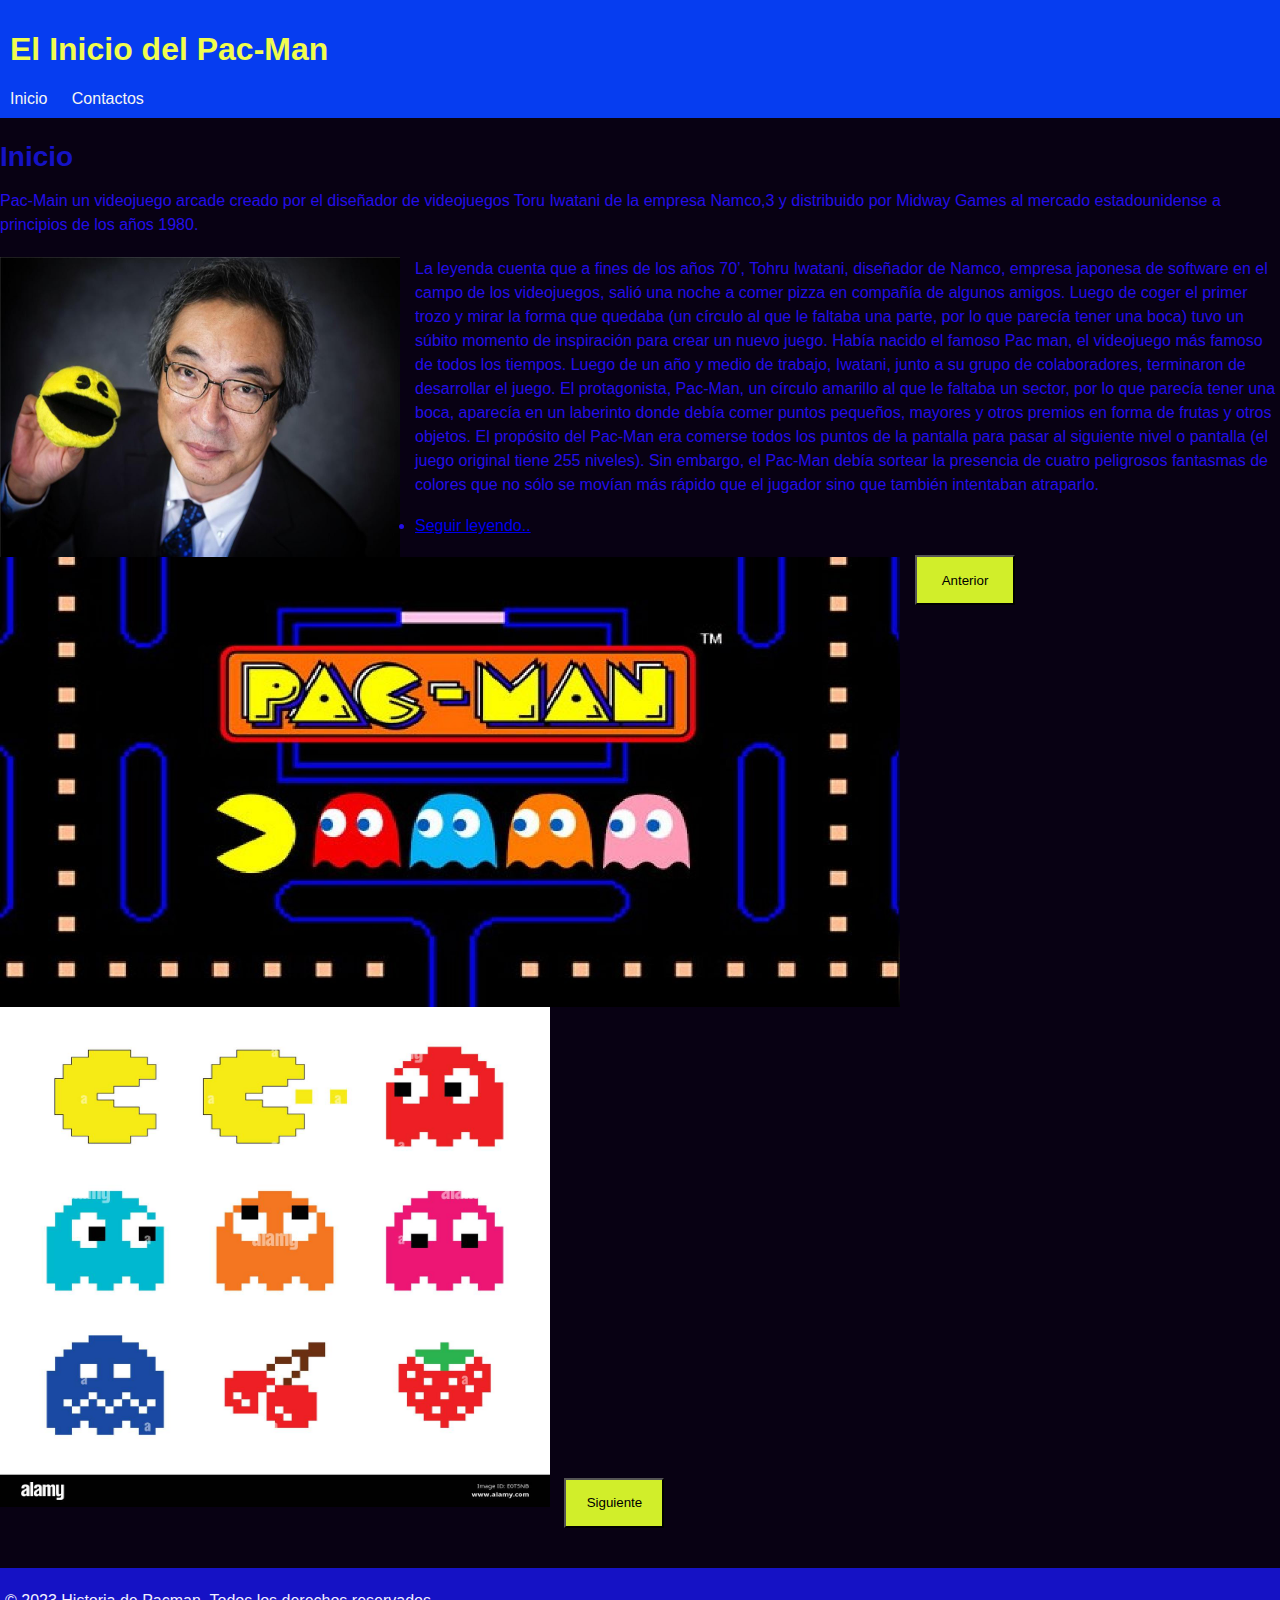
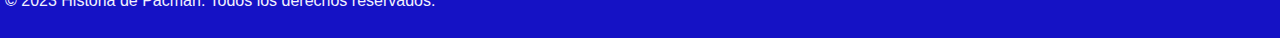
<file: index.html>
<!DOCTYPE html>
<html lang="es">

<head>
	<style>
		.img1 {
			float: left;
		}

		.img2 {
			float: left;
		}
	</style>
	<meta charset="UTF-8">
	<title>Pacman</title>
	<link rel="stylesheet" href="estilos.css">
	<link rel="icon" href="icono.png">
</head>

<body>

	<header>
		<h1>El Inicio del Pac-Man </h1>
		<nav>
			<ul>
				<li><a href="#inicio">Inicio</a></li>
				<li><a href="Pagina3.html">Contactos</a></li>

			</ul>
		</nav>
	</header>

	<section id="inicio">
		<h2>Inicio</h2>
		<p> Pac-Main un videojuego arcade creado por el diseñador de videojuegos Toru Iwatani de la empresa Namco,3​ y
			distribuido por Midway Games al mercado estadounidense a principios de los años 1980.</p>
		<img class="img1" src="creadorinicio.jpg" alt="elCreadorPacMan"
			style="width:400px;height:300px;margin-right:15px;">
		<p>La leyenda cuenta que a fines de los años 70’, Tohru Iwatani, diseñador de Namco, empresa japonesa de
			software en el campo de los videojuegos, salió una noche a comer pizza en compañía de algunos amigos. Luego
			de coger el primer trozo y mirar la forma que quedaba (un círculo al que le faltaba una parte, por lo que
			parecía tener una boca) tuvo un súbito momento de inspiración para crear un nuevo juego. Había nacido el
			famoso Pac man, el videojuego más famoso de todos los tiempos.

			Luego de un año y medio de trabajo, Iwatani, junto a su grupo de colaboradores, terminaron de desarrollar el
			juego. El protagonista, Pac-Man,
			un círculo amarillo al que le faltaba un sector, por lo que parecía tener una boca, aparecía en un laberinto
			donde debía comer puntos pequeños, mayores y otros premios en forma de frutas y otros objetos. El propósito
			del Pac-Man era comerse todos los puntos de la pantalla para pasar al siguiente nivel o pantalla (el juego
			original tiene 255 niveles).
			Sin embargo, el Pac-Man debía sortear la presencia de cuatro peligrosos fantasmas de colores que no sólo se
			movían más rápido que el jugador sino que también intentaban atraparlo.
			<li><a href="Pagina2.html">Seguir leyendo..</a></li>
		</p>

		<img class="img1" src="iniciop2.jpg" style="width:900px;height:450px;margin-right:15px;">

		<button onclick="anteriorImagen()">Anterior</button>
		<img id="imagenesdelcarrusel" src="" style="width:550px;height:500px;margin-right:10px;">
		<button onclick="siguienteImagen()">Siguiente</button>
	</section>

	<footer>
		<p>© 2023 Historia de Pacman. Todos los derechos reservados.</p>
	</footer>

	<script src="carrousel.js"></script>
</body>

</html>
</file>
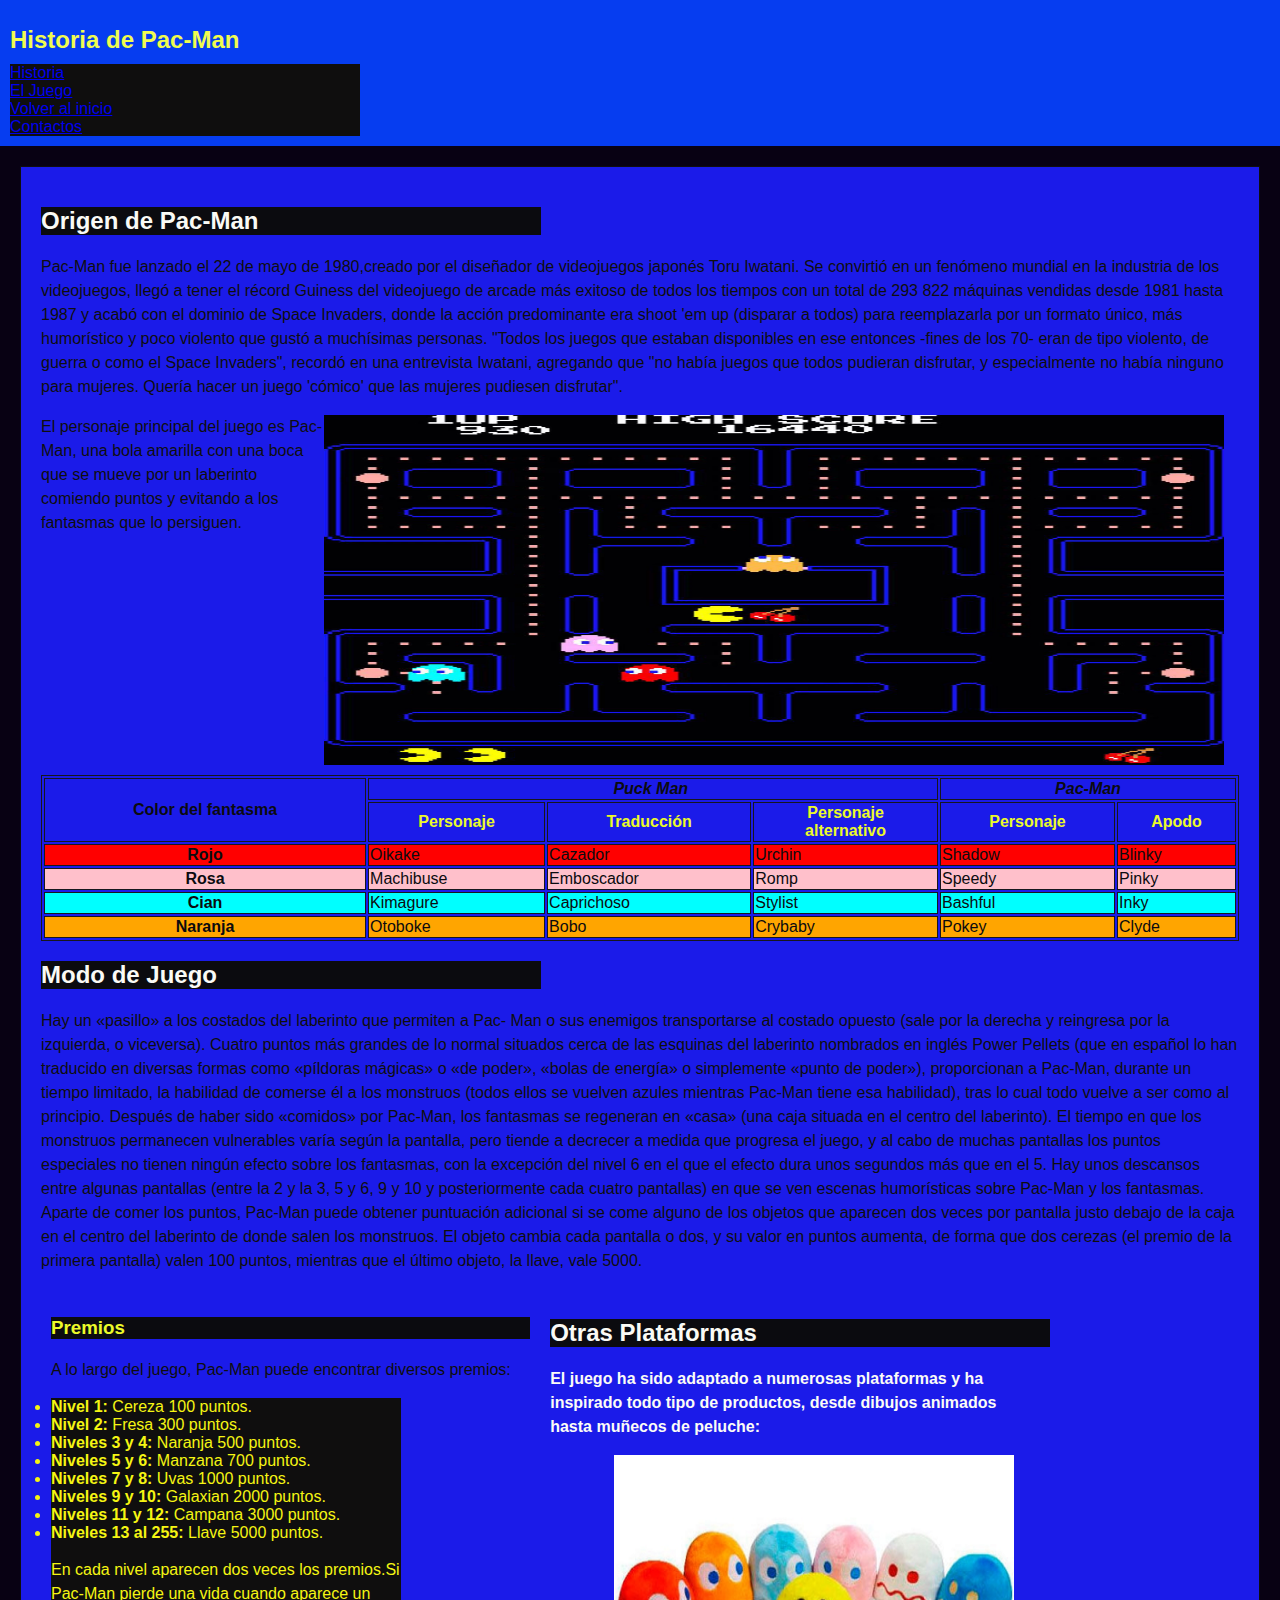
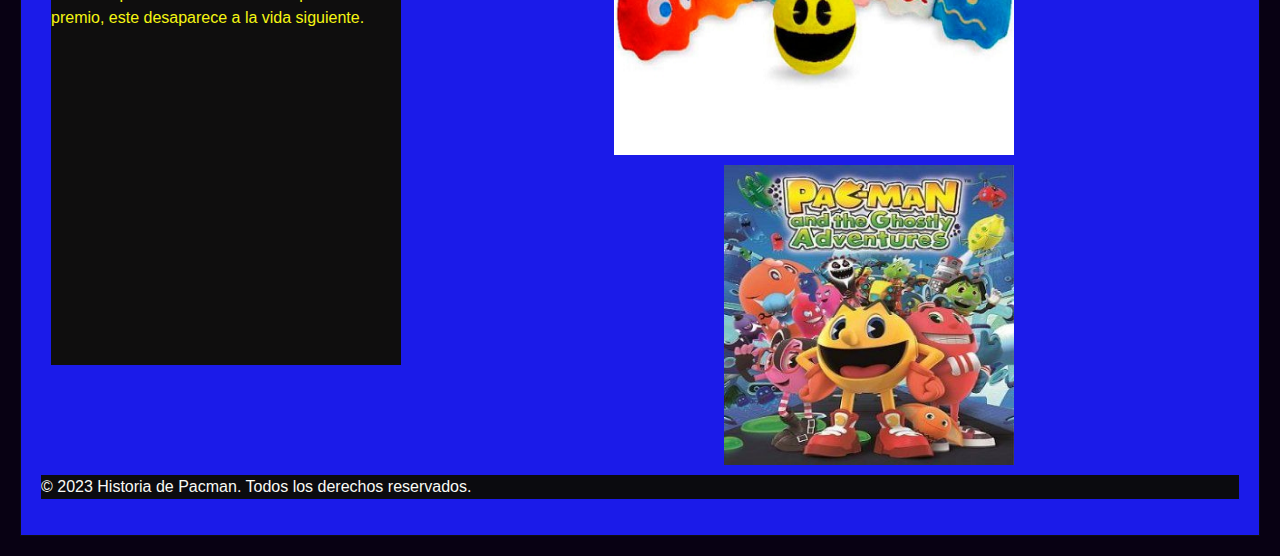
<file: Pagina2.html>
<!DOCTYPE html>
<html lang="en">

<head>
	<meta charset="UTF-8">
	<meta http-equiv="X-UA-Compatible" content="IE=edge">
	<meta name="viewport" content="width=device-width, initial-scale=1.0">
	<title>Articulo de Pac-Man</title>
	<link rel="stylesheet" href="estilosp2.css">


	<link rel="icon" href="icono.png">
</head>

<body>
	<header>
		<h1>Historia de Pac-Man</h1>
		<nav>
			<ul>
				<li><a href="#origen">Historia</a></li>
				<li><a href="#MododeJuego">El Juego</a></li>
				<li><a href="index.html">Volver al inicio</a></li>
				<li><a href="Pagina3.html">Contactos</a></li>


			</ul>
		</nav>
	</header>
	<article>
		<section id="origen">
			<h2>Origen de Pac-Man</h2>
			<p>Pac-Man fue lanzado el 22 de mayo de 1980,creado por el diseñador de videojuegos japonés Toru Iwatani. Se
				convirtió en un fenómeno mundial en la industria de los videojuegos, llegó a tener el récord Guiness del
				videojuego de arcade más exitoso de todos los tiempos con un total de 293 822 máquinas vendidas desde
				1981 hasta 1987 y acabó con el dominio de Space Invaders,
				donde la acción predominante era shoot 'em up (disparar a todos) para reemplazarla por un formato único,
				más humorístico y poco violento que gustó a muchísimas personas.

				"Todos los juegos que estaban disponibles en ese entonces -fines de los 70- eran de tipo violento, de
				guerra o como el Space Invaders", recordó en una entrevista Iwatani, agregando que "no había juegos que
				todos pudieran disfrutar, y especialmente no había ninguno para mujeres.
				Quería hacer un juego 'cómico' que las mujeres pudiesen disfrutar".

			</p>
			<img class="img1" src="pacman1.jpg" alt="Pacman original"
				style="width:900px;height:350px;margin-right:15px;">
			<p>El personaje principal del juego es Pac-Man, una bola amarilla con una boca que se mueve por un laberinto
				comiendo puntos y evitando a los fantasmas que lo persiguen.</p>

			<table>
				<tbody>
					<tr>
						<th rowspan="2">Color del fantasma
						</th>
						<th colspan="3"><i>Puck Man</i> ​
						</th>
						<th colspan="2"><i>Pac-Man</i>
						</th>
					</tr>
					<tr align-content="center">
						<th style="color: rgb(236, 250, 41)">Personaje
						</th>
						<th style="color: rgb(236, 250, 41)">Traducción
						</th>
						<th style="color : rgb(236, 250, 41)">Personaje<br>alternativo
						</th>
						<th style="color: rgb(236, 250, 41)">Personaje
						</th>
						<th style="color: rgb(236, 250, 41)">Apodo
						</th>
					</tr>
					<tr align-content="center">
						<th style="background-color: red">Rojo
						</th>
						<td nowrap="" style="background-color: red">Oikake
						</td>
						<td style="background-color: red">Cazador
						</td>
						<td style="background-color: red">Urchin
						</td>
						<td style="background-color: red">Shadow
						</td>
						<td style="background-color: red">Blinky
						</td>
					</tr>
					<tr align-content="center">
						<th style="background-color: pink">Rosa
						</th>
						<td nowrap="" style="background-color: pink">Machibuse
						</td>
						<td style="background-color: pink">Emboscador
						</td>
						<td style="background-color: pink">Romp
						</td>
						<td style="background-color: pink">Speedy
						</td>
						<td style="background-color: pink">Pinky
						</td>
					</tr>
					<tr align-content="center">
						<th style="background-color: cyan">Cian
						</th>
						<td nowrap="" style="background-color: cyan">Kimagure
						</td>
						<td style="background-color: cyan">Caprichoso
						</td>
						<td style="background-color: cyan">Stylist
						</td>
						<td style="background-color: cyan">Bashful
						</td>
						<td style="background-color: cyan">Inky
						</td>
					</tr>
					<tr align-content="center">
						<th style="background-color: orange">Naranja
						</th>
						<td nowrap="" style="background-color: orange">Otoboke
						</td>
						<td style="background-color: orange">Bobo
						</td>
						</th>
						<td style="background-color: orange">Crybaby
						</td>
						<td style="background-color: orange">Pokey
						</td>
						<td style="background-color: orange">Clyde
						</td>
					</tr>
				</tbody>
			</table>
			</div>

		</section>
		<section id="MododeJuego">
			<h2>Modo de Juego</h2>
			<p>
				Hay un «pasillo» a los costados del laberinto que permiten a Pac- Man o sus enemigos transportarse al
				costado opuesto (sale por la derecha y reingresa por la izquierda, o viceversa). Cuatro puntos más
				grandes de lo normal situados cerca de las esquinas del laberinto nombrados en inglés Power Pellets (que
				en español lo han traducido en diversas formas como «píldoras mágicas» o «de poder», «bolas de energía»
				o simplemente «punto de poder»), proporcionan a Pac-Man, durante un tiempo limitado, la habilidad de
				comerse él a los monstruos (todos ellos se vuelven azules mientras Pac-Man tiene esa habilidad), tras lo
				cual todo vuelve a ser como al principio.

				Después de haber sido «comidos» por Pac-Man, los fantasmas se regeneran en «casa» (una caja situada en
				el centro del laberinto).
				El tiempo en que los monstruos permanecen vulnerables varía según la pantalla, pero tiende a decrecer a
				medida que progresa el juego, y al cabo de muchas pantallas los puntos especiales no tienen ningún
				efecto sobre los fantasmas, con la excepción del nivel 6 en el que el efecto dura unos segundos más que
				en el 5.

				Hay unos descansos entre algunas pantallas (entre la 2 y la 3, 5 y 6, 9 y 10 y posteriormente cada
				cuatro pantallas) en que se ven escenas humorísticas sobre Pac-Man y los fantasmas.

				Aparte de comer los puntos, Pac-Man puede obtener puntuación adicional si se come alguno de los objetos
				que aparecen dos veces por pantalla justo debajo de la caja en el centro del laberinto de donde salen
				los monstruos.

				El objeto cambia cada pantalla o dos, y su valor en puntos aumenta, de forma que dos cerezas (el premio
				de la primera pantalla) valen 100 puntos, mientras que el último objeto, la llave, vale 5000.


			</p>


			<div class="row">
				<div class="column">
					<h3><b>Premios</b></h3>
					<p>A lo largo del juego, Pac-Man puede encontrar diversos premios:</p>
					<u2>
						<li><b>Nivel 1: </b> Cereza 100 puntos.</li>
						<li><b>Nivel 2: </b> Fresa 300 puntos.</li>
						<li><b>Niveles 3 y 4: </b> Naranja 500 puntos.</li>
						<li><b>Niveles 5 y 6: </b> Manzana 700 puntos.</l1>
						<li><b>Niveles 7 y 8: </b> Uvas 1000 puntos.</l1>
						<li><b>Niveles 9 y 10: </b> Galaxian 2000 puntos.</l1>
						<li><b>Niveles 11 y 12: </b> Campana 3000 puntos.</l1>
						<li><b>Niveles 13 al 255: </b> Llave 5000 puntos.</l1>

					</u2>
					<p>En cada nivel aparecen dos veces los premios.Si Pac-Man pierde una vida cuando aparece un premio,
						este desaparece a la vida siguiente.</p>

					<iframe src="https://www.youtube.com/embed/dScq4P5gn4A" frameborder="0" allowfullscreen></iframe>
				</div>
				<div class="column">
					<h2>Otras Plataformas</h2>
					<p style="color: rgb(251, 252, 247)"><b>El juego ha sido adaptado a numerosas plataformas
							y ha inspirado
							todo tipo de productos, desde dibujos animados hasta muñecos de peluche: </b></p>


					<img src="peluches.jpg" style="width:400px;height:300px;margin-right:15px;">
					<img src="animacion.jpg" style="width:290px;height:300px;margin-right:15px;">


				</div>
			</div>
			<footer>
				<p>© 2023 Historia de Pacman. Todos los derechos reservados.</p>
			</footer>



	</article>

</body>

</html>
</file>
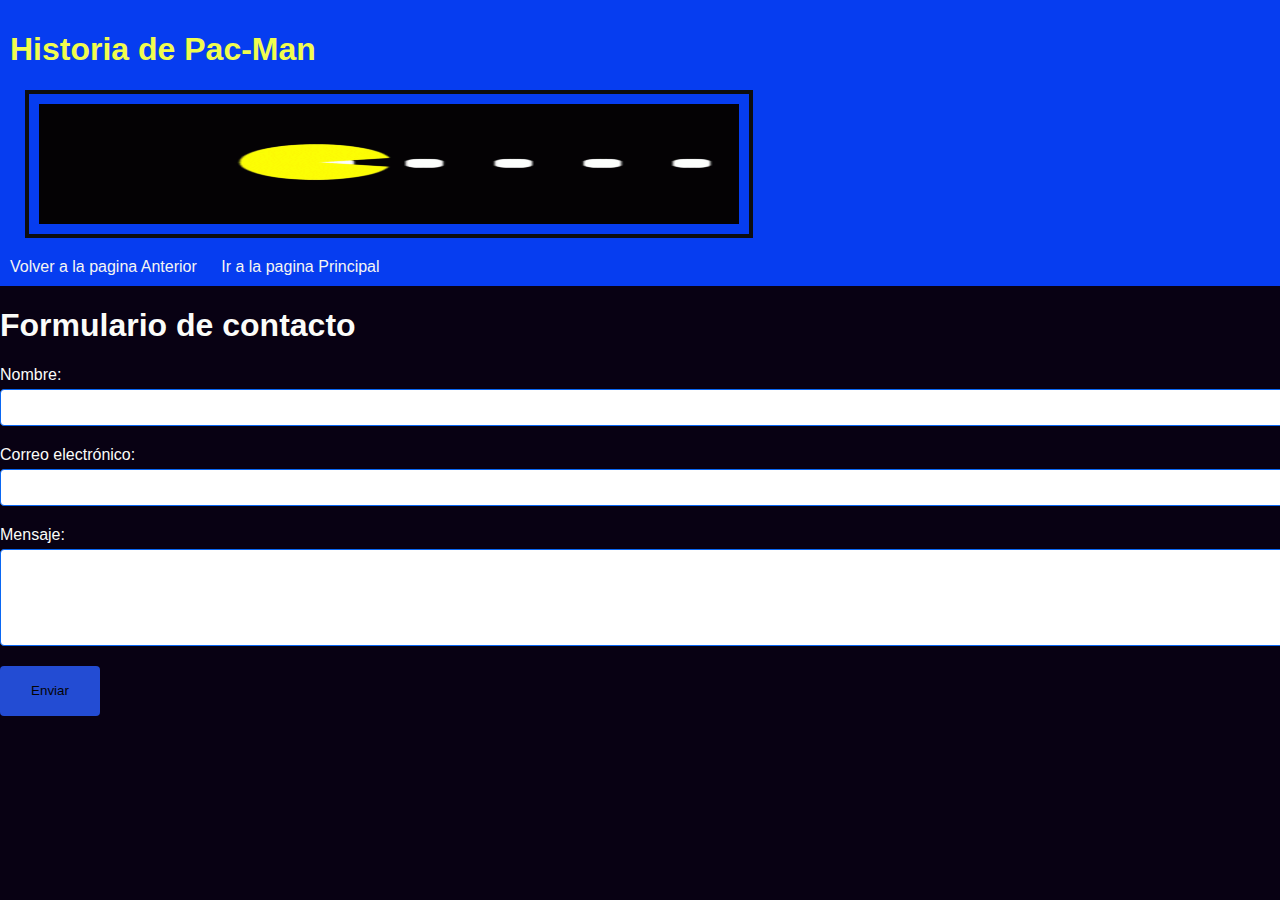
<file: Pagina3.html>
<!DOCTYPE html>
<html lang="es">

<head>
  <meta charset="UTF-8">
  <meta http-equiv="X-UA-Compatible" content="IE=edge">
  <meta name="viewport" content="width=device-width, initial-scale=1.0">
  <title>Contactos</title>
  <link rel="stylesheet" href="estilos.css">
  <link rel="stylesheet" href="estilosp3.css">
  <link rel="icon" href="icono.png">
</head>

<body>
  <header>
    <h1>Historia de Pac-Man</h1>
    <img class="img1" src="pacman-gaming.gif" style="width:700px;height:120px;margin-left:15px;">
    <nav>
      <ul>
        <li><a href="Pagina2.html">Volver a la pagina Anterior</a></li>
        <li><a href="index.html">Ir a la pagina Principal</a></li>
      </ul>
    </nav>
  </header>

  <h1>Formulario de contacto</h1>
  <form id="contact-form" onsubmit="event.preventDefault(); submitForm();">
    <label for="name">Nombre:</label>
    <input type="text" id="name" name="name" required maxlength="50">

    <label for="email">Correo electrónico:</label>
    <input type="email" id="email" name="email" required maxlength="100"
      pattern="[a-z0-9._%+-]+@[a-z0-9.-]+\.[a-z]{2,}$">

    <label for="message">Mensaje:</label>
    <textarea id="message" name="message" rows="5" required maxlength="500"></textarea>

    <button type="submit">Enviar</button>
  </form>

  <div id="data-container"></div>



  <script src="form.js"></script>


</body>

</html>
</file>
<file: estilos.css>
table,
th,
td {
	border: 1px solid rgb(21, 18, 197);
}

table {
	width: 100%;
	color: rgb(21, 24, 240);
}

body {
	font-family: Arial, sans-serif;
	background-color: #080113;
	margin: 0;
	padding: 0;
}

header {
	background-color: rgb(6, 61, 240);
	color: rgb(240, 252, 79);
	padding: 10px;
}

nav ul {
	list-style: none;
	margin: 0;
	padding: 0;
}

h2 {

	color: rgb(21, 18, 197);
}

nav li {
	display: inline-block;
	margin-right: 20px;
}

nav li:last-child {
	margin-right: 0;
}

nav a {
	color: rgb(245, 245, 243);
	text-decoration: none;
}

main {
	padding: 20px;
}

section {
	margin-bottom: 40px;
	color: rgb(36, 14, 233)
}

h2 {
	font-size: 28px;
	margin-bottom: 10px;
}

p {
	font-size: 16px;
	line-height: 1.5;
	margin-bottom: 20px;
}

iframe {
	max-width: 100%;
	height: 315px;
	margin-bottom: 20
}

footer {
	background-color: rgb(21, 18, 197);
	color: rgb(242, 241, 253);
	padding: 5px;
}

button {
	width: 100px;
	height: 50px;
	background-color: rgb(209, 238, 42);

}
</file>
<file: estilosp2.css>
body {

  font-family: Arial, sans-serif;
  background-color: #080113;
  margin: 0;
  padding: 0;
}



article {
  background-color: #1b1be9;
  padding: 20px;
  margin: 20px;
  border: 1px solid rgb(15, 14, 14);

}

table,
th,
td {
  border: 1px solid rgb(23, 23, 29);
}

table {
  width: 100%;
  color: rgb(11, 11, 15);
}

body {
  color: rgb(15, 14, 14)
}

h1 {
  font-size: 24px;
  font-weight: bold;
  margin-bottom: 10px;
}

img {
  max-width: 100%;
  height: auto;
  margin-bottom: 10px;
}

p {
  font-size: 16px;
  line-height: 1.5;
}

header {
  background-color: rgb(6, 61, 240);
  color: rgb(240, 252, 79);
  padding: 10px;
}

nav ul {
  color: rgb(245, 245, 243);
  text-decoration: none;
  list-style: none;
  margin: 0;
  padding: 0;
}

footer {
  background-color: rgb(11, 11, 15);
  color: rgb(250, 250, 245);
}

h2 {
  background-color: rgb(11, 11, 15);
  color: rgb(250, 250, 245);
  width: 500px;
}

h3 {
  color: rgb(236, 250, 41);
  background-color: rgb(11, 11, 15);
}

li {
  background-color: rgb(15, 14, 14);
  color: rgb(245, 245, 19);
  width: 350px;
}

iframe {



  width: 470px;
  height: 315px;
}

img {
  float: right;
}



.column {
  float: left;
  width: 40%;
  padding: 10px;
  height: 750px;

}

.row:after {
  content: "";
  display: table;
  clear: both;
}
</file>
<file: estilosp3.css>
body {
	font-family: Arial, sans-serif;
	background-color: #080113;
	margin: 0;
	padding: 0;
}

header {
	background-color: rgb(6, 61, 240);
	color: rgb(240, 252, 79);
	padding: 10px;
}

nav ul {
	list-style: none;
	margin: 0;
	padding: 0;
}

h2 {

	color: rgb(21, 18, 197);
}

nav li {
	display: inline-block;
	margin-right: 20px;
}

nav li:last-child {
	margin-right: 0;
}

nav a {
	color: rgb(245, 245, 243);
	text-decoration: none;
}

main {
	padding: 20px;
}

section {
	margin-bottom: 40px;
	color: rgb(36, 14, 233)
}

h2 {
	font-size: 28px;
	margin-bottom: 10px;
}

p {
	font-size: 16px;
	line-height: 1.5;
	margin-bottom: 20px;
}

iframe {
	max-width: 100%;
	height: 315px;
	margin-bottom: 20
}

footer {
	background-color: rgb(21, 18, 197);
	color: rgb(242, 241, 253);
	padding: 5px;
}

body {
	color: rgb(251, 252, 249);
}

label {
	display: block;
	margin-bottom: 5px;
}

input[type="text"],
input[type="email"],
textarea {
	display: block;
	width: 100%;
	padding: 10px;
	margin-bottom: 20px;
	border: 1px solid rgb(10, 103, 243);
	border-radius: 4px;
}

button[type="submit"] {
	padding: 10px 20px;
	background-color: #234cd3;
	color: rgb(5, 4, 4);
	border: none;
	border-radius: 4px;
	cursor: pointer;
}

button[type="submit"]:hover {
	background-color: #FFCBA4;
}

img {
	display: block;
	width: 100%;
	padding: 10px;
	margin-bottom: 20px;
	border: 4px solid rgb(13, 14, 15);
	border-radius: 4px solid;
}
</file>
